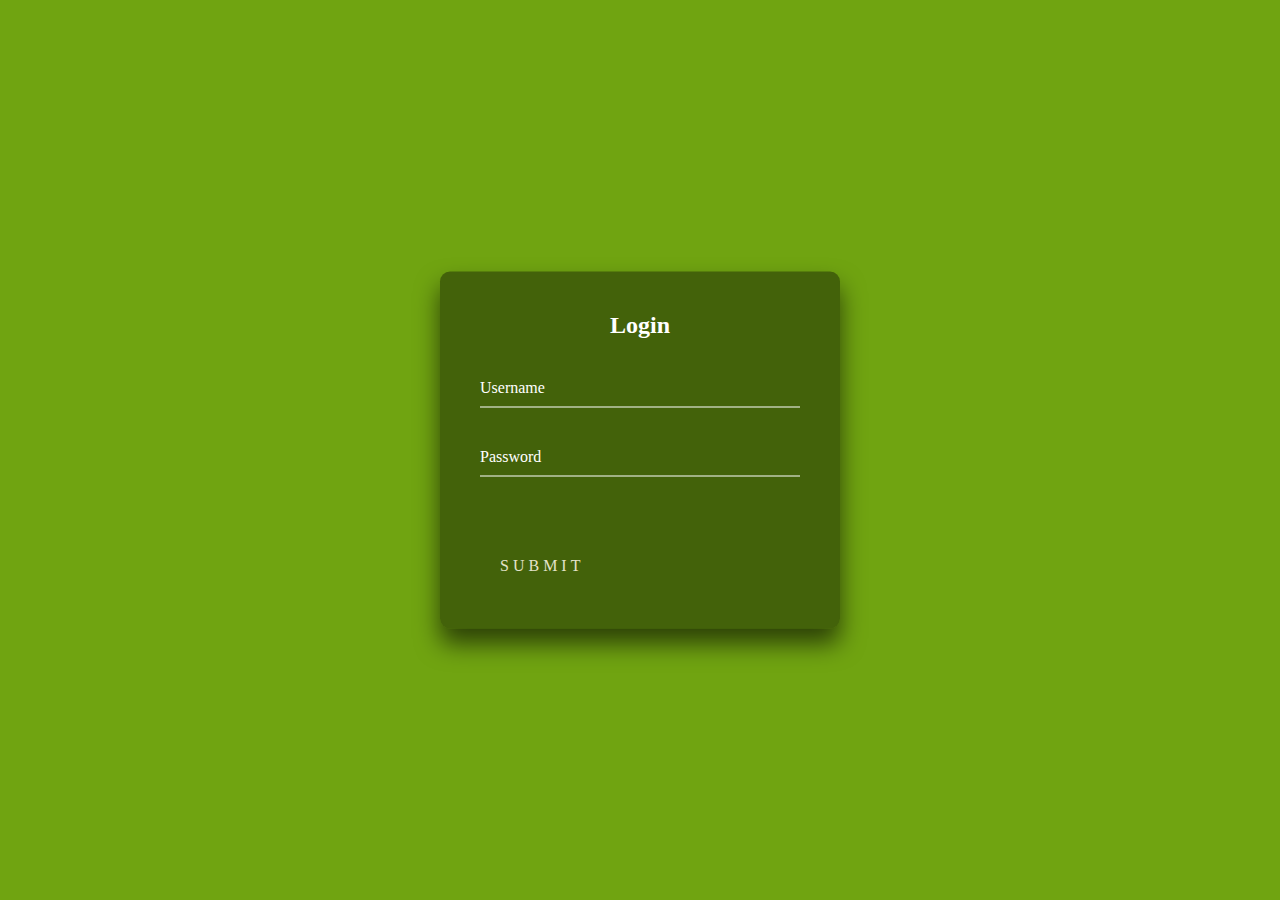
<file: admin.html>
<!DOCTYPE html>
<html lang="en">
<head>
    <meta charset="UTF-8">
    <meta http-equiv="X-UA-Compatible" content="IE=edge">
    <meta name="viewport" content="width=device-width, initial-scale=1.0">
    <link rel="stylesheet" href="assets/css/admin.css" />
    <title>Admin</title>
</head>
<body class="ft">
    <div class="login-box">
        <h2>Login</h2>
        <form action="">
            <div class="user-box">
                <input type="text" name="" id="" required="">
                <label>Username</label>
            </div>
            <div class="user-box">
                <input type="password" name="" id="" required="">
                <label>Password</label>
            </div>
            <a href="#">
                <span></span>
                <span></span>
                <span></span>
                <span></span>
                Submit
            </a>
        </form>
    </div>
</body>
</html>
</file>
<file: assets/css/admin.css>
.ft{
    margin: 0;
    padding: 0;
    background: linear-gradient(#141e30, #243b55);
    background-color: rgb(112,164,17);
}

.login-box{
    position: absolute;
    top: 50%;
    left: 50%;
    width: 400px;
    padding: 40px;
    transform: translate(-50%, -50%);
    background: rgba(0, 0, 0, .4);
    box-sizing: border-box;
    box-shadow: 0 15px 25px rgba(0, 0, 0, .6);
    border-radius: 10px;
}

.login-box h2{
    margin: 0 0 30px;
    padding: 0;
    color: white;
    text-align: center;
}

.login-box .user-box{
    position: relative;
}

.login-box .user-box input{
    width: 100%;
    padding: 10px 0;
    font-size: 16px;
    color: white;
    margin-bottom: 30px;
    border: none;
    border-bottom: 1px solid white;
    outline: none;
    background: transparent;
}

.login-box .user-box label{
    position: absolute;
    top: 0;
    left: 0;
    padding: 10px 0;
    font-size: 16px;
    color: white;
    pointer-events: none;
    transition: .5s;
}

.login-box .user-box input:focus ~label,
.login-box .user-box input:valid ~label{
    top: -20px;
    left: 0;
    color: rgb(227,227,202);
    font-size: 12px;
}

.login-box form a{
    position: relative;
    display: inline-block;
    padding: 10px 20px;
    color: rgb(227,227,202);
    font-size: 16px;
    text-decoration: none;
    text-transform: uppercase;
    overflow: hidden;
    transition: .5s;
    margin-top: 40px;
    letter-spacing: 4px;
}

.login-box a:hover{
    background: rgb(38, 140, 14);
    color: white;
    border-radius: 5px;
    box-shadow: 0 0 5px rgb(38, 140, 14),
                0 0 25px rgb(38, 140, 14),
                0 0 50px rgb(38, 140, 14),
                0 0 100px rgb(38, 140, 14);
}

.login-box a span{
    position: absolute;
    display: block;
}

.login-box a span:nth-child(1){
    top: 0;
    left: -100%;
    width: 100%;
    height: 2px;
    background: 
        linear-gradient(90deg, transparent, rgb(112,164,17));
    animation: btn-anim1 1s linear infinite;
}

@keyframes btn-anim1{
    0%{
        left: -100%;
    }
    50%, 100%{
        left: 100%;
    }
}

.login-box a span:nth-child(2){
    top: -100%;
    right: 0;
    width: 2px;
    height: 100%;
    background: 
        linear-gradient(180deg, transparent, rgb(112,164,17));
    animation: btn-anim2 1s linear infinite;
    animation-delay: 0.25s;
}

@keyframes btn-anim2{
    0%{
        top: -100%;
    }
    50%, 100%{
        top: 100%;
    }
}

.login-box a span:nth-child(3){
    bottom: 0;
    right: -100%;
    width: 100%;
    height: 2px;
    background: 
        linear-gradient(270deg, transparent, rgb(112,164,17));
    animation: btn-anim3 1s linear infinite;
    animation-delay: .5s;
}

@keyframes btn-anim3{
    0%{
        right: -100%;
    }
    50%, 100%{
        right: 100%;
    }
}

.login-box a span:nth-child(4){
    bottom: -100%;
    left: 0;
    width: 2px;
    height: 100%;
    background: 
        linear-gradient(360deg, transparent, rgb(112,164,17));
    animation: btn-anim4 1s linear infinite;
    animation-delay: .75s;
}

@keyframes btn-anim4{
    0%{
        bottom: -100%;
    }
    50%, 100%{
        bottom: 100%;
    }
}
</file>
